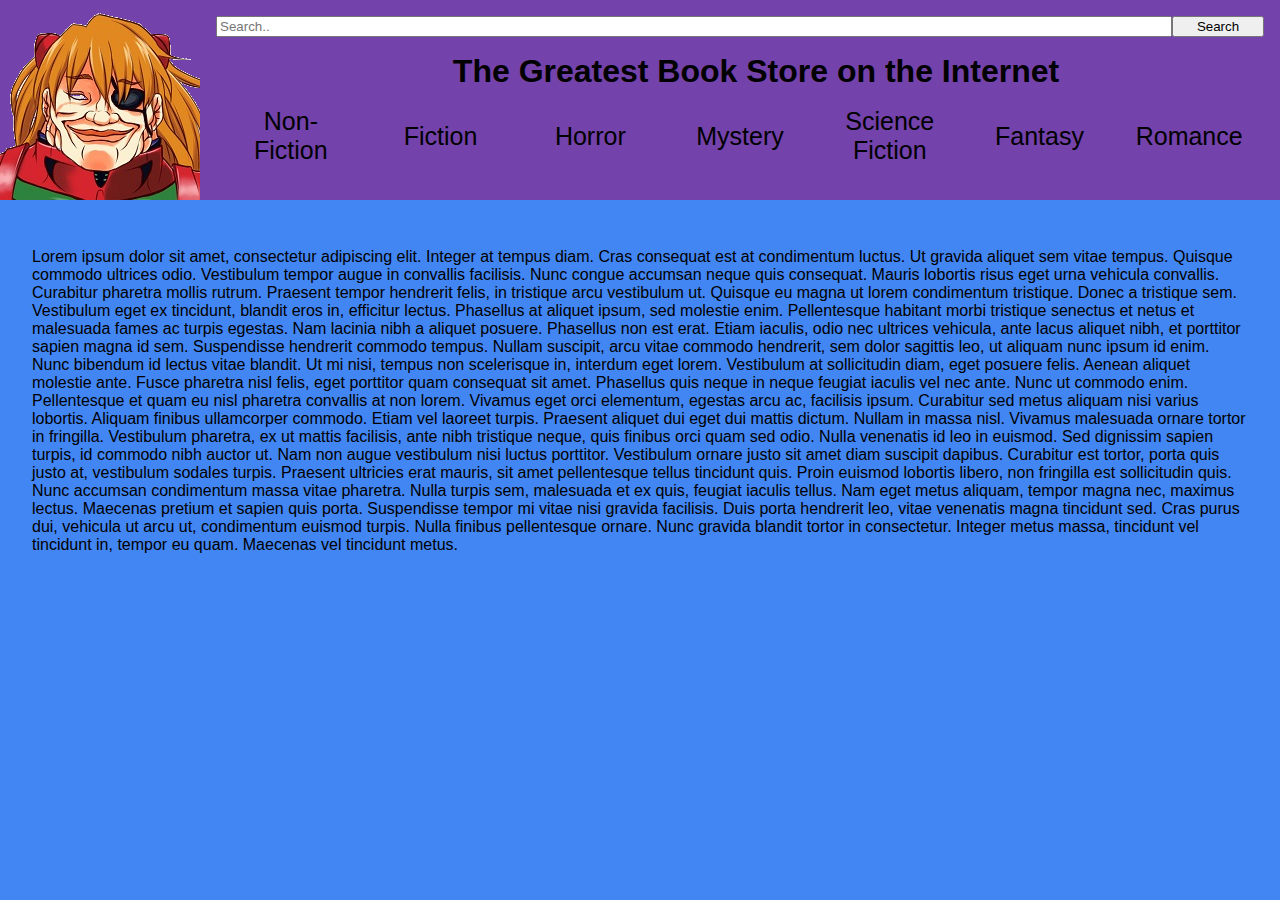
<file: index.html>
<html>
	<head>
		<title>generic page title</title>
		<link rel="stylesheet" type="text/css" href="css/main.css">
	</head>
	
	<body>
		<div id="container">
			<div id="topbar">				
				<a href="index.html"><img id="logo" src="images/logo.png"></a>
				<div id="navarea">
					<div id="searcharea">
						<input id="searchbar" type="text" placeholder="Search..">
						<button id="searchbutton">Search</button>
					</div>
					
					<h1 id="title">The Greatest Book Store on the Internet</h1>
					<div id="genrearea">
						<button class="genrebutton">Non-Fiction</button>
						<button class="genrebutton">Fiction</button>
						<button class="genrebutton">Horror</button>
						<button class="genrebutton">Mystery</button>
						<button class="genrebutton">Science Fiction</button>
						<button class="genrebutton">Fantasy</button>
						<button class="genrebutton">Romance</button>						
					</div>
				</div>
			</div>
			
			<div id="content">
				<p>
				Lorem ipsum dolor sit amet, consectetur adipiscing elit. Integer at tempus diam. Cras consequat est at condimentum luctus. Ut gravida aliquet sem vitae tempus. Quisque commodo ultrices odio. Vestibulum tempor augue in convallis facilisis. Nunc congue accumsan neque quis consequat. Mauris lobortis risus eget urna vehicula convallis. Curabitur pharetra mollis rutrum.

				Praesent tempor hendrerit felis, in tristique arcu vestibulum ut. Quisque eu magna ut lorem condimentum tristique. Donec a tristique sem. Vestibulum eget ex tincidunt, blandit eros in, efficitur lectus. Phasellus at aliquet ipsum, sed molestie enim. Pellentesque habitant morbi tristique senectus et netus et malesuada fames ac turpis egestas. Nam lacinia nibh a aliquet posuere. Phasellus non est erat. Etiam iaculis, odio nec ultrices vehicula, ante lacus aliquet nibh, et porttitor sapien magna id sem. Suspendisse hendrerit commodo tempus. Nullam suscipit, arcu vitae commodo hendrerit, sem dolor sagittis leo, ut aliquam nunc ipsum id enim. Nunc bibendum id lectus vitae blandit. Ut mi nisi, tempus non scelerisque in, interdum eget lorem. Vestibulum at sollicitudin diam, eget posuere felis. Aenean aliquet molestie ante. Fusce pharetra nisl felis, eget porttitor quam consequat sit amet.

				Phasellus quis neque in neque feugiat iaculis vel nec ante. Nunc ut commodo enim. Pellentesque et quam eu nisl pharetra convallis at non lorem. Vivamus eget orci elementum, egestas arcu ac, facilisis ipsum. Curabitur sed metus aliquam nisi varius lobortis. Aliquam finibus ullamcorper commodo. Etiam vel laoreet turpis. Praesent aliquet dui eget dui mattis dictum. Nullam in massa nisl. Vivamus malesuada ornare tortor in fringilla. Vestibulum pharetra, ex ut mattis facilisis, ante nibh tristique neque, quis finibus orci quam sed odio.

				Nulla venenatis id leo in euismod. Sed dignissim sapien turpis, id commodo nibh auctor ut. Nam non augue vestibulum nisi luctus porttitor. Vestibulum ornare justo sit amet diam suscipit dapibus. Curabitur est tortor, porta quis justo at, vestibulum sodales turpis. Praesent ultricies erat mauris, sit amet pellentesque tellus tincidunt quis. Proin euismod lobortis libero, non fringilla est sollicitudin quis. Nunc accumsan condimentum massa vitae pharetra. Nulla turpis sem, malesuada et ex quis, feugiat iaculis tellus.

				Nam eget metus aliquam, tempor magna nec, maximus lectus. Maecenas pretium et sapien quis porta. Suspendisse tempor mi vitae nisi gravida facilisis. Duis porta hendrerit leo, vitae venenatis magna tincidunt sed. Cras purus dui, vehicula ut arcu ut, condimentum euismod turpis. Nulla finibus pellentesque ornare. Nunc gravida blandit tortor in consectetur. Integer metus massa, tincidunt vel tincidunt in, tempor eu quam. Maecenas vel tincidunt metus.
				</p>
			</div>
		</div>
	
	</body>
</html>
</file>
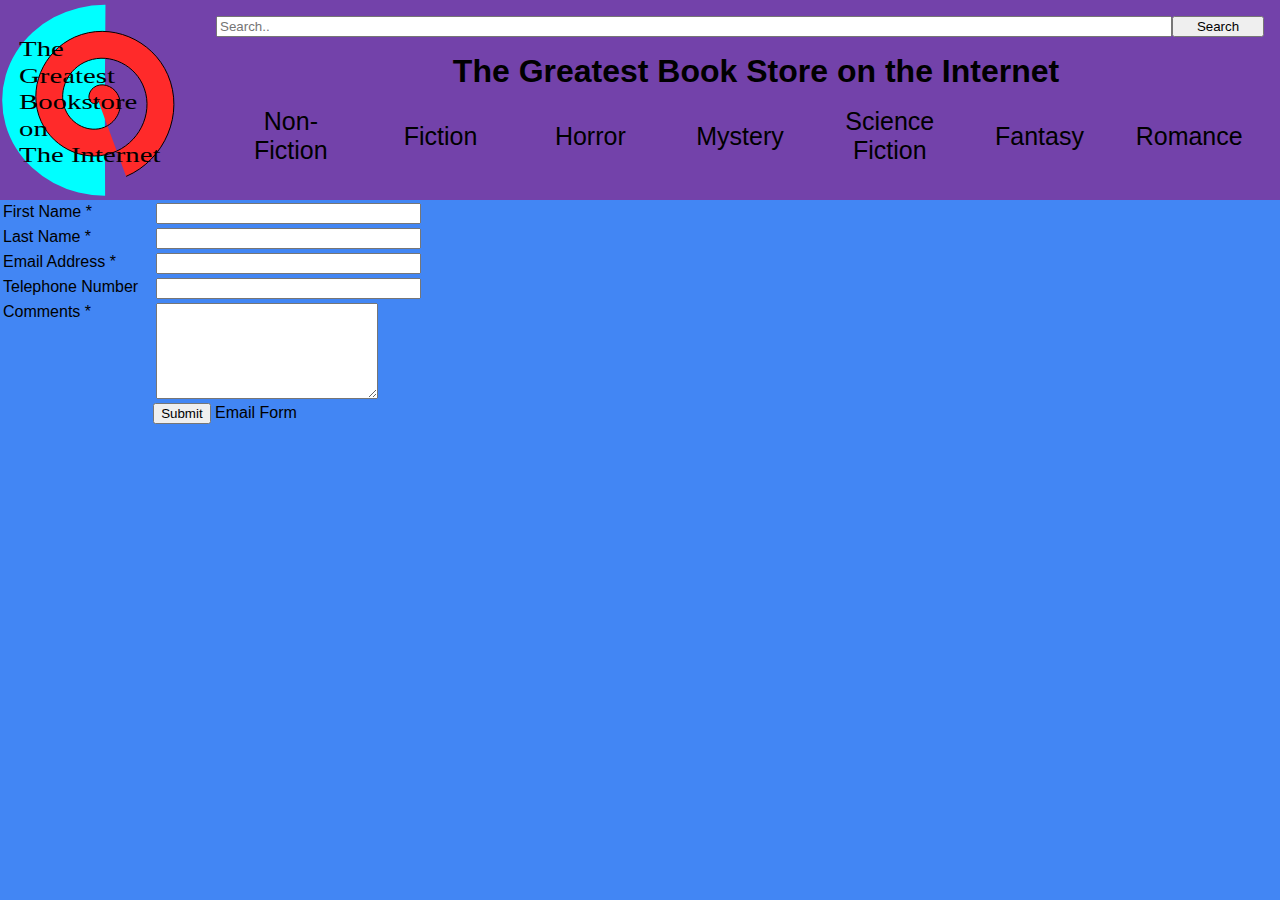
<file: contactpage.htm>
<html>
	<head>
		<title>The Greatest Book Store on the Internet</title>
		<link rel="stylesheet" type="text/css" href="css/main.css">
		<meta charset="utf-8">
		<meta http-equiv="X-UA-Compatible" content="IE=edge">
		<meta name="viewport" content="width=device-width, initial-scale=1">
		<script src="https://cloud.tinymce.com/5/tinymce.min.js?apiKey=5lsgsgl8br064qf6a7u791yw51rkxz9d8ot1npe6dw9fjv39"></script>
		<script>tinymce.init({ selector:'textarea' });</script>
	</head>
	<body>
		<div id="container">
		<div id="topbar">				
			<a href="index.php"><img id="logo" src="images/logo.svg"></a>
			<div id="navarea">
				<div id="searcharea">
					<input id="searchbar" type="text" placeholder="Search..">
					<button onclick="populateWithBooks(0, document.getElementById('searchbar').value)" id="searchbutton">Search</button>
				</div>
				
				<h1 id="title">The Greatest Book Store on the Internet</h1>
				<div id="genrearea">
					<button class="genrebutton" onclick="populateWithBooks(1, '')">Non-Fiction</button>
					<button class="genrebutton" onclick="populateWithBooks(2, '')">Fiction</button>
					<button class="genrebutton" onclick="populateWithBooks(3, '')">Horror</button>
					<button class="genrebutton" onclick="populateWithBooks(4, '')">Mystery</button>
					<button class="genrebutton" onclick="populateWithBooks(5, '')">Science Fiction</button>
					<button class="genrebutton" onclick="populateWithBooks(6, '')">Fantasy</button>
					<button class="genrebutton" onclick="populateWithBooks(7, '')">Romance</button>						
				</div>
			</div>
		</div>					
	</div>
		<form name="contactform" method="post" action="email.php">
			<table width="450px">
				<tr>
					<td valign="top">
						<label for="first_name">First Name *</label>
					</td>
					<td valign="top">
						<input  type="text" name="first_name" maxlength="50" size="30">
					</td>
				</tr>
				<tr>
					<td valign="top"">
						<label for="last_name">Last Name *</label>
					</td>
					<td valign="top">
						<input  type="text" name="last_name" maxlength="50" size="30">
					</td>
				</tr>
				<tr>
					<td valign="top">
						<label for="email">Email Address *</label>
					</td>
					<td valign="top">
						<input  type="text" name="email" maxlength="80" size="30">
					</td>
				</tr>
				<tr>
					<td valign="top">
						<label for="telephone">Telephone Number</label>
					</td>
					<td valign="top">
						<input  type="text" name="telephone" maxlength="30" size="30">
					</td>
				</tr>
				<tr>
					<td valign="top">
						<label for="comments">Comments *</label>
					</td>
					<td valign="top">
						<textarea  name="comments" maxlength="1000" cols="25" rows="6"></textarea>
					</td>
				</tr>
				<tr>
					<td colspan="2" style="text-align:center">
						<input type="submit" value="Submit"> Email Form</a>
					</td>
				</tr>
			</table>
		</form>
	</body>
</html>
</file>
<file: css/main.css>
body {
	font-family: Arial;
	padding: 0;
	margin: 0;
	background-color: #4286f4;
}

div#container {
	display: flex;
	flex-direction: column;
	flex-wrap: wrap;

}

div#topbar {
	display: flex;
	flex-direction: row;
	background-color: #7342aa;

}

div#content {
	display: flex;
	flex-flow: row wrap;
	padding: 2em;

}

div.bookcontainer {
	display: flex;
	flex-basis: 18%;
	border: 5px solid black;
	border-radius: 10px;
	padding: 0.2em;
	margin-right: 0.5em;
}

div#navarea {
	display: flex;
	flex-direction: column;
	flex-basis: 100%;
}

div#searcharea {
	display: flex;
	flex-direction: row;
	padding: 1em;
}

div#genrearea {
	display: flex;
	flex-direction: row;
	padding: 1em;
}

div#loginarea {
	display: flex;
	flex-direction: row;
	padding: 1em;
}

div#loggedin {
	display: flex;
	flex-direction: row;
}

div#guest {
	display: flex;
	flex-direction: row;
}

input#searchbar {
	flex-grow: 1;
	flex-basis:88%;
}

input#userbar {
	margin-right: 10px
}

input#passbar {
	margin-right: 10px
}

button#searchbutton {	
	flex-grow: 1;
}

button#loginbutton {	
	
}

h1#title {
	padding-left: 1em;
	margin: 0;
	white-space: nowrap;
	align-self: center;
}

img#logo {
	
	
}

button.genrebutton {
	margin-left: 10px;
	margin-right: 10px;
	flex-basis: 20%;
	font-size: 25;
	border: none;
	background-color: rgba(255, 255, 255, 0);
	
}

button.genrebutton:hover {
	outline: 2px solid grey;
	
}
</file>
